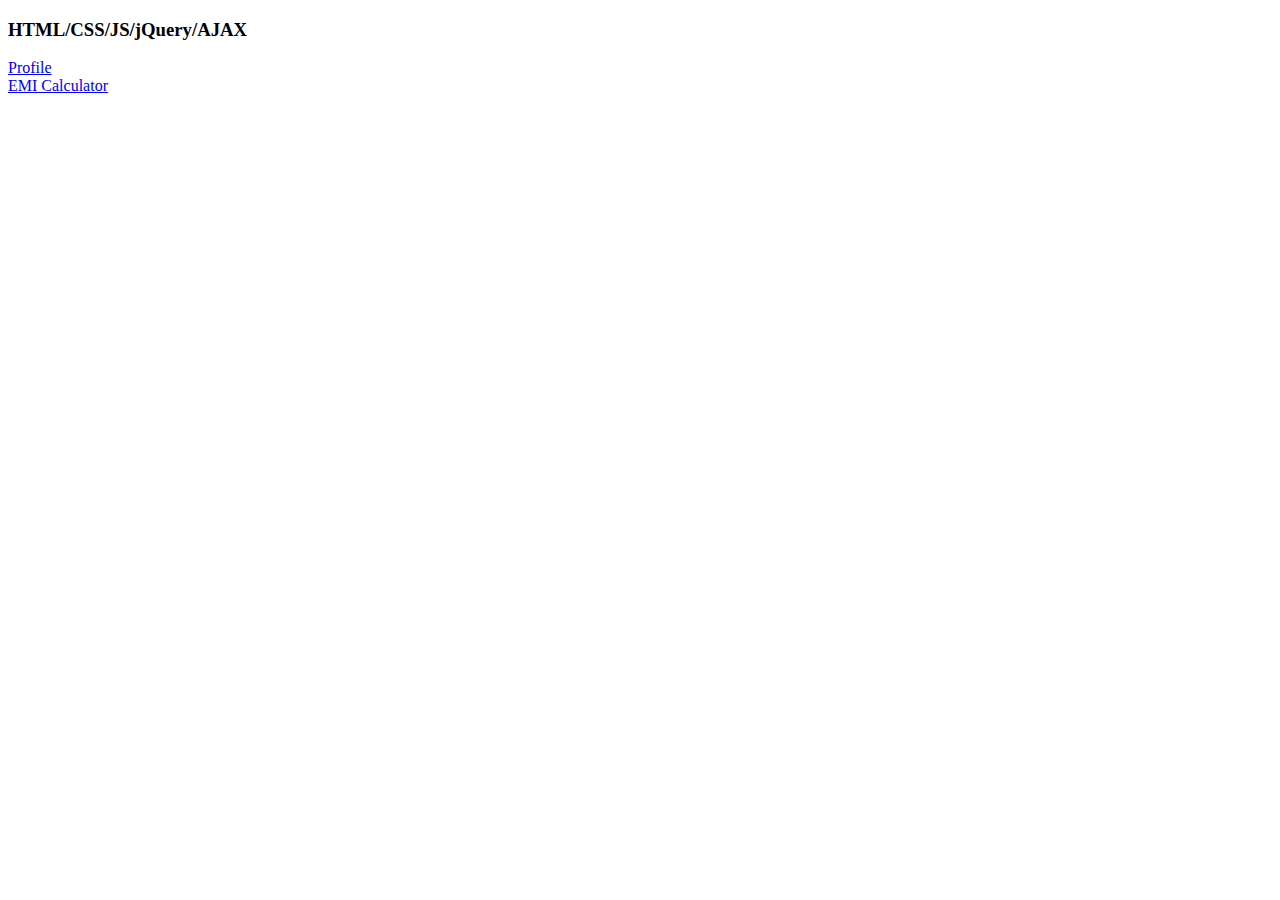
<file: index.html>
<!DOCTYPE html>
<html lang="en">
<head>
    <meta charset="UTF-8">
    <meta name="viewport" content="width=device-width, initial-scale=1.0">
    <meta http-equiv="X-UA-Compatible" content="ie=edge">
    <title>Document</title>
</head>
<body>
    <h3>HTML/CSS/JS/jQuery/AJAX</h3>
    <a href="profile.html"target="_blank"> Profile </a><br   >
    <a href="emicalc.html"target="_blank">EMI Calculator</a><br>
</body>
</html>
</file>
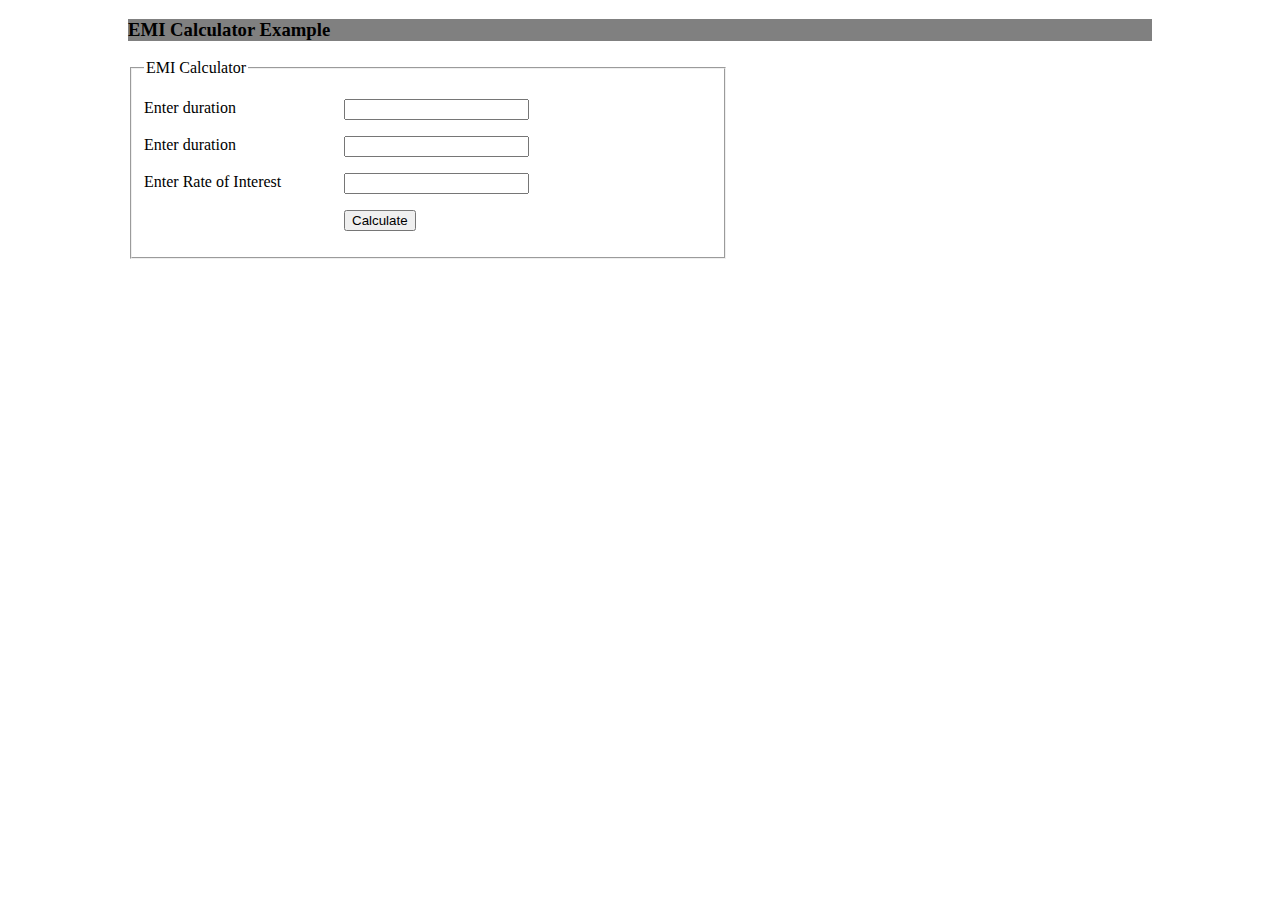
<file: emicalc.html>
<!DOCTYPE html>
<html lang="en">
<head>
    <meta charset="UTF-8">
    <meta name="viewport" content="width=device-width, initial-scale=1.0">
    <meta http-equiv="X-UA-Compatible" content="ie=edge">
    <link rel="stylesheet" href="CSS/main.css">
    <title>EMI Calculator</title>
    <script type="text/javascript">
        function showResult(){
            P=parseFloat(document.getElementById("amount").value) 
            R=parseFloat(document.getElementById("roi").value) 
            N=parseFloat(document.getElementById("duration").value) 
            RI=R/1200
            EMI=P*RI/(1-(Math.pow(1/(1+RI),N)))
            res="Amount:"+P+"<br>ROI:"+R+"<br>duration:"+N+"<br>EMI:"+EMI;
            document.getElementById("res").innerHTML=res;
        }
        </script>
</head>
<body>
    <h3>EMI Calculator Example</h3>
    <form >
        <fieldset>
            <Legend>EMI Calculator</Legend>
       
         <p>
                <label>Enter duration</label>
                <input type="text" name="amount" id="amount">
        </p>
        <p>
            <label>Enter duration</label>
            <input type="text" name="duration" id="duration">
        </p>
        <p>
            <label>Enter Rate of Interest</label>
            <input type="text" name="roi" id="roi">
        </p>
        <p> 
            <label>&nbsp;</label>
            <input type="Button" value="Calculate" onclick="showResult()">
        </p>
    </fieldset>
    </form>
    <div id="res"></div>
</body>
</html>
</file>
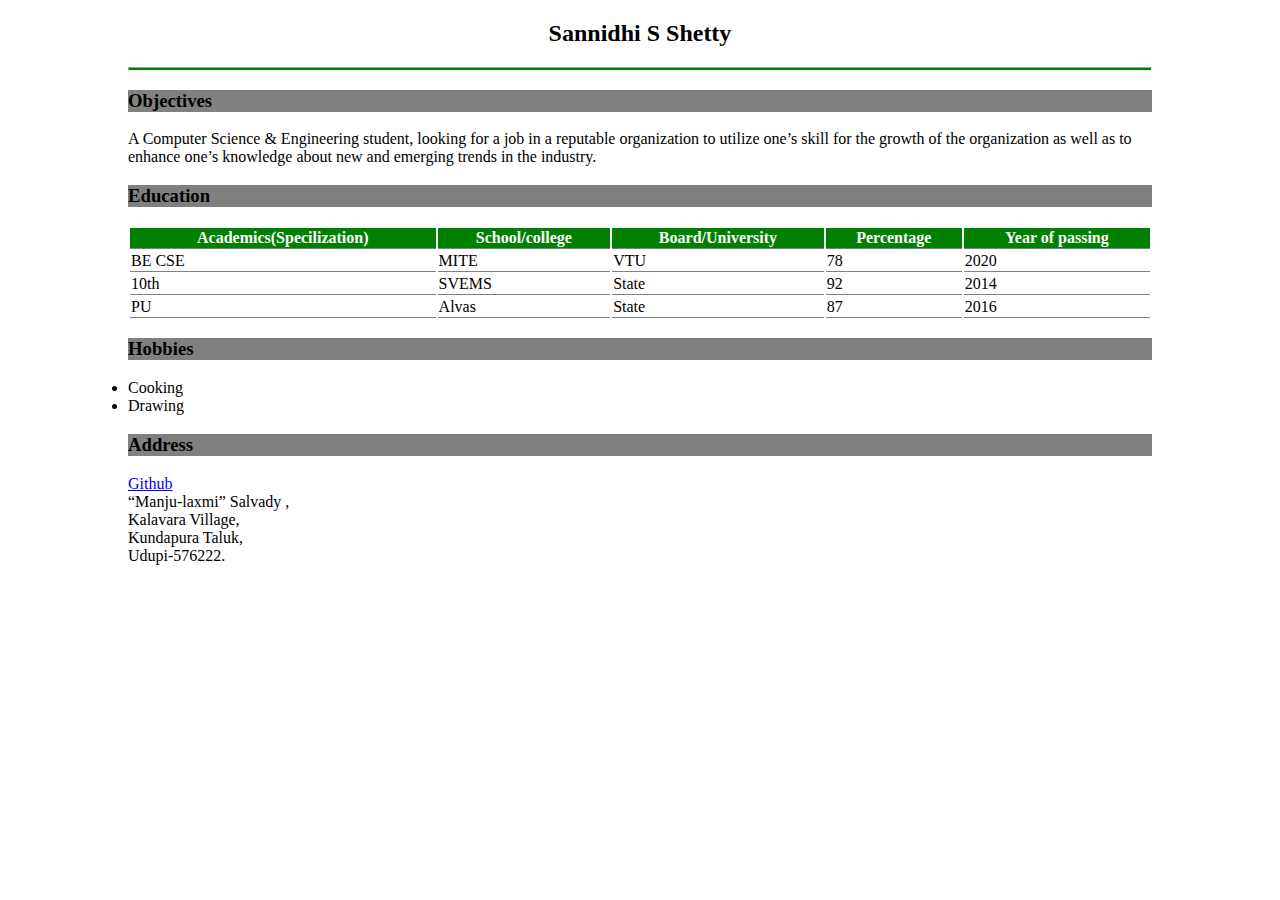
<file: profile.html>
<!DOCTYPE html>
<html lang="en">
<head>
    <meta charset="UTF-8">
    <meta name="viewport" content="width=device-width, initial-scale=1.0">
    <meta http-equiv="X-UA-Compatible" content="ie=edge">
    <link rel="stylesheet" href="CSS/main.css">
    <title>My Profile</title>
</head>
<body>
    <h2 id="pname">Sannidhi S Shetty</h2>
    <hr>
    <h3>Objectives</h3>
    <pr>A Computer Science & Engineering student, looking for a job in a reputable organization to utilize one’s skill for the growth of the organization as well as to enhance one’s knowledge about new and emerging trends in the industry.</pr>
    <h3>Education</h3>
    <table>
        <tr>
            <th>Academics(Specilization)</th>
            <th>School/college</th>
            <th>Board/University</th>
            <th>Percentage</th>
            <th>Year of passing</th>
        </tr>
        <tr>
            <td>BE CSE</td>
            <td>MITE</td>
            <td>VTU</td>
            <td>78</td>
            <td>2020</td>
        </tr>
        <tr>
            <td>10th</td>
            <td>SVEMS</td>
            <td>State</td>
            <td>92</td>
            <td>2014</td>
        </tr>
        <tr>
            <td>PU</td>
            <td>Alvas</td>
            <td>State</td>
            <td>87</td>
            <td>2016</td>
        </tr>
    </table>
    <h3>Hobbies</h3>
    <ol></ol>
    <li>Cooking</li>
    <li>Drawing</li>
    <h3>Address</h3>
    <a href="https:github.com/Sannidhi-Shetty" target="_blank">Github</a>
    <br>“Manju-laxmi” Salvady ,
    <br> Kalavara Village,
    <br>Kundapura Taluk,
    <br>Udupi-576222.

</body>

</html>
</file>
<file: CSS/main.css>
body{
    width:80%;
    margin:auto
}
#pname{
    text-align: center;
    
}
hr{
    height:2px;
    background-color: green
}
h3
{
    width:100%;
    background-color: gray

}table{
    width:100%
    
}
table th{
    background-color: green;
    color: white;
}
table th,td{
border-bottom:1px solid gray
} 
label{
    float:left;
    width:200px;

}
form{
    
    width: 600px;
    height:200px;
  
}
</file>
